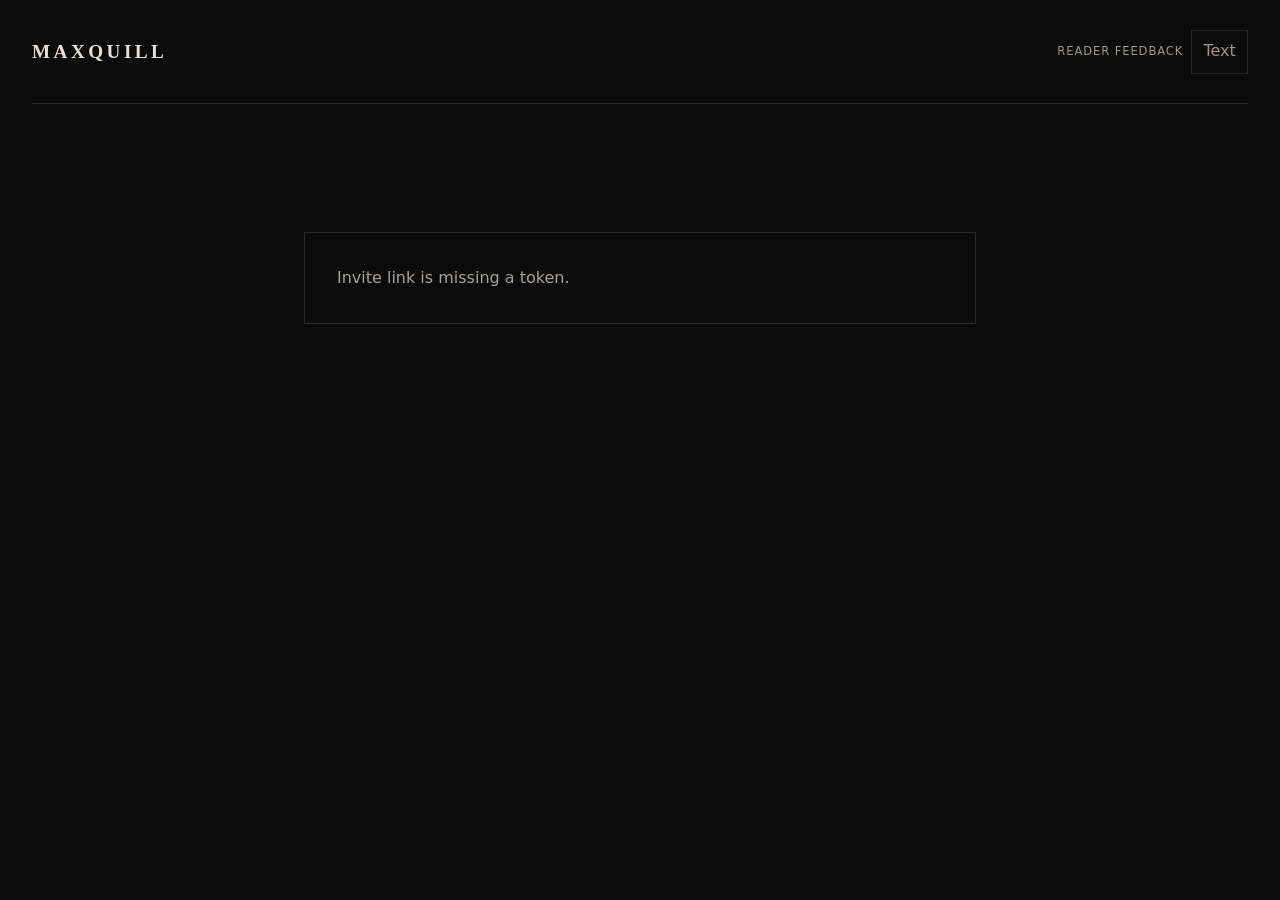
<file: invite.html>
<!doctype html>
<html lang="en" data-reader-theme="dark" data-font-size="medium" data-text-width="normal" data-line-height="normal" data-reader-mode="review">
<head>
  <meta charset="utf-8">
  <meta name="viewport" content="width=device-width,initial-scale=1">
  <meta name="description" content="Leave private reader feedback on a MaxQuill chapter invite.">
  <meta name="theme-color" content="#0c0b0a">
  <title>Reader Invite | MaxQuill</title>
  <link rel="stylesheet" href="styles.css">
</head>
<body class="reader-page invite-page">
  <header class="reader-header">
    <a class="wordmark" href="index.html" aria-label="MaxQuill library">MAXQUILL</a>
    <div class="reader-controls">
      <span class="invite-badge" id="invite-badge">Reader feedback</span>
      <button class="settings-toggle" type="button" aria-expanded="false" aria-controls="reader-settings">Text</button>
    </div>
  </header>

  <aside class="reader-settings" id="reader-settings" aria-label="Reading settings" hidden>
    <div class="setting-group"><span id="theme-label">Theme</span><div class="segmented" role="group" aria-labelledby="theme-label"><button type="button" data-setting="theme" data-value="dark">Dark</button><button type="button" data-setting="theme" data-value="light">Light</button><button type="button" data-setting="theme" data-value="sepia">Sepia</button></div></div>
    <div class="setting-group"><span id="font-label">Font size</span><div class="segmented" role="group" aria-labelledby="font-label"><button type="button" data-setting="fontSize" data-value="small">Small</button><button type="button" data-setting="fontSize" data-value="medium">Medium</button><button type="button" data-setting="fontSize" data-value="large">Large</button><button type="button" data-setting="fontSize" data-value="xlarge">Extra large</button></div></div>
  </aside>

  <section class="invite-gate" id="invite-gate" hidden>
    <p class="eyebrow">Reader invite</p>
    <h1 id="invite-title">Chapter feedback</h1>
    <p class="invite-copy">Read the chapter, mark any passage that stands out, and leave a short comment. This is reader feedback only — it does not submit an owner revision.</p>
    <label for="display-name">Your name</label>
    <input id="display-name" name="displayName" maxlength="64" autocomplete="nickname" placeholder="Anna">
    <p class="form-message" id="gate-message" role="alert" hidden></p>
    <button class="primary-button" type="button" id="start-invite">Start reading</button>
  </section>

  <div class="review-bar" id="review-bar" hidden>
    <div><span id="review-chapter-status">Reader feedback</span><strong id="open-note-count">Comments: 0</strong></div>
    <div>
      <button type="button" id="open-review-panel">Your comments</button>
      <button class="save-button" type="button" id="finish-review">Finish review</button>
    </div>
  </div>

  <div class="selection-actions" id="selection-actions" hidden>
    <span class="selection-preview" id="selection-preview"></span>
    <button type="button" data-selection-action="comment">Comment</button>
  </div>
  <p class="selection-message" id="selection-message" role="status" hidden></p>

  <main id="reader-content" aria-live="polite"><p class="loading reader-loading">Opening invite&hellip;</p></main>

  <dialog class="annotation-dialog" id="annotation-dialog" aria-labelledby="annotation-title">
    <form method="dialog" id="annotation-form">
      <div class="panel-heading"><div><p class="eyebrow">Reader comment</p><h2 id="annotation-title">Add comment</h2></div><button class="icon-button" type="button" data-close-dialog aria-label="Close">&times;</button></div>
      <blockquote id="annotation-quote"></blockquote>
      <label for="annotation-type">Category <span>(optional)</span></label>
      <select id="annotation-type" name="category">
        <option value="">General</option>
        <option value="Confusing">Confusing</option>
        <option value="Pacing">Pacing</option>
        <option value="Dialogue">Dialogue</option>
        <option value="Character">Character</option>
        <option value="Continuity">Continuity</option>
      </select>
      <label for="annotation-comment">Comment</label>
      <textarea id="annotation-comment" name="comment" rows="5" placeholder="What stood out?" required></textarea>
      <p class="form-message" id="annotation-message" role="alert" hidden></p>
      <div class="dialog-actions"><button type="button" data-close-dialog>Cancel</button><button class="save-button" type="submit">Save comment</button></div>
    </form>
  </dialog>

  <dialog class="review-panel" id="review-panel" aria-labelledby="review-panel-title">
    <div class="panel-heading"><div><p class="eyebrow">Your feedback</p><h2 id="review-panel-title">Comments</h2></div><button class="icon-button" type="button" data-close-panel aria-label="Close">&times;</button></div>
    <div id="review-summary"></div>
    <p class="form-message" id="review-message" role="alert" hidden></p>
    <ol class="review-note-list" id="review-note-list"></ol>
    <div class="review-panel-actions"><button class="save-button" type="button" id="finish-review-panel">Finish review</button></div>
  </dialog>

  <script src="contract.js" defer></script>
  <script src="selection-logic.js" defer></script>
  <script src="review-api.js" defer></script>
  <script src="reader-feedback-api.js" defer></script>
  <script src="invite.js" defer></script>
</body>
</html>
</file>
<file: styles.css>
:root{color-scheme:dark;--bg:#0c0b0a;--surface:#141210;--raised:#1a1713;--text:#eee8dc;--muted:#aaa195;--faint:#766f66;--accent:#c9a96e;--soft:rgba(201,169,110,.13);--line:rgba(238,232,220,.13);--serif:Georgia,"Times New Roman",Times,serif;--sans:system-ui,-apple-system,BlinkMacSystemFont,"Segoe UI",sans-serif}*{box-sizing:border-box}html{background:var(--bg)}body{min-width:0;min-height:100vh;margin:0;background:radial-gradient(circle at 78% 10%,rgba(201,169,110,.065),transparent 32rem),var(--bg);color:var(--text);font-family:var(--sans);line-height:1.65;-webkit-font-smoothing:antialiased}a{color:inherit}button{font:inherit}button,a{-webkit-tap-highlight-color:transparent}:focus-visible{outline:2px solid var(--accent);outline-offset:4px}.shell{width:min(100% - 3rem,72rem);margin-inline:auto}.site-header,.reader-header{display:flex;align-items:center;justify-content:space-between;min-height:6.5rem;border-bottom:1px solid var(--line)}.wordmark{font-family:var(--serif);font-size:1.2rem;font-weight:600;letter-spacing:.18em;text-decoration:none}.brand-note,.quiet-link,.section-heading span{color:var(--muted);font-size:.76rem;letter-spacing:.1em;text-transform:uppercase}.quiet-link{display:inline-flex;align-items:center;min-height:2.75rem;text-decoration:none}.page-main{padding-block:clamp(4.5rem,9vw,8rem) clamp(6rem,12vw,10rem)}.intro{max-width:48rem}.eyebrow{margin:0 0 1rem;color:var(--accent);font-size:.76rem;font-weight:650;letter-spacing:.14em;text-transform:uppercase}h1,h2,h3{font-family:var(--serif);font-weight:400;line-height:1.1;text-wrap:balance}h1{margin:0;font-size:clamp(3rem,7vw,6rem);letter-spacing:-.04em}.intro>p:last-child{max-width:42rem;margin:1.75rem 0 0;color:var(--muted);font-size:clamp(1.03rem,2vw,1.22rem)}.library{margin-top:clamp(6rem,12vw,10rem)}.section-heading{display:flex;align-items:baseline;justify-content:space-between;gap:2rem;margin-bottom:1.75rem;padding-bottom:1.15rem;border-bottom:1px solid var(--line)}.section-heading h2{margin:0;font-size:clamp(1.8rem,4vw,2.5rem)}.book-card{display:grid;grid-template-columns:minmax(14rem,.75fr) 2fr;overflow:hidden;border:1px solid var(--line);background:rgba(20,18,16,.78)}.cover{position:relative;display:grid;min-height:26rem;place-items:center;overflow:hidden;border-right:1px solid var(--line);background:linear-gradient(145deg,transparent 30%,rgba(201,169,110,.11)),#191611}.cover:after{position:absolute;inset:1.25rem;border:1px solid rgba(201,169,110,.2);content:""}.cover-mark{z-index:1;display:grid;width:5.2rem;aspect-ratio:1;place-items:center;border:1px solid rgba(201,169,110,.6);color:var(--accent);font-family:var(--serif);font-size:1.8rem;transform:rotate(45deg)}.cover-mark span{transform:rotate(-45deg)}.card-content{display:flex;flex-direction:column;justify-content:center;padding:clamp(2rem,6vw,4.75rem)}.status{width:fit-content;margin:0 0 1.3rem;padding:.3rem .68rem;border:1px solid rgba(201,169,110,.35);border-radius:999px;background:var(--soft);color:var(--accent);font-size:.69rem;font-weight:650;letter-spacing:.11em;text-transform:uppercase}.card-content h3,.book-copy h1{margin:0;font-size:clamp(2.3rem,5vw,4rem)}.description{max-width:38rem;margin:1.15rem 0 0;color:var(--muted)}.metadata{display:flex;flex-wrap:wrap;gap:.6rem 1.5rem;margin:1.4rem 0 0;color:var(--faint);font-size:.83rem}.primary-button{display:inline-flex;align-items:center;justify-content:center;width:fit-content;min-height:3rem;margin-top:2rem;padding:.7rem 1.1rem;border:1px solid var(--accent);background:var(--accent);color:#15110b;font-size:.82rem;font-weight:700;text-decoration:none}.card-content>.quiet-link{width:fit-content;margin-top:.7rem}.loading,.error-message{color:var(--muted)}.error-message{padding:2rem;border:1px solid var(--line)}.book-hero{display:grid;grid-template-columns:minmax(14rem,.75fr) 2fr;gap:clamp(2.5rem,7vw,6rem);align-items:center}.book-hero .cover{border:1px solid var(--line)}.book-copy .description{font-size:1.05rem}.chapter-section{margin-top:clamp(6rem,11vw,9rem)}.chapter-list{margin:0;padding:0;list-style:none;border-top:1px solid var(--line)}.chapter-link{display:grid;grid-template-columns:7rem 1fr auto;gap:1rem;align-items:center;min-height:5.25rem;padding:.8rem .25rem;border-bottom:1px solid var(--line);text-decoration:none}.chapter-link:hover{background:rgba(201,169,110,.035)}.chapter-number,.chapter-state{color:var(--faint);font-size:.75rem;letter-spacing:.08em;text-transform:uppercase}.chapter-title{font-family:var(--serif);font-size:1.22rem}.chapter-item.is-read .chapter-title{color:var(--muted)}.chapter-item.is-read .chapter-state{color:var(--accent)}.chapter-item.is-current .chapter-link{margin-inline:-.75rem;padding-inline:1rem;border-left:2px solid var(--accent);background:var(--soft)}.site-footer{padding-block:2rem;border-top:1px solid var(--line);color:var(--muted);font-size:.78rem}
.reader-page{--reader-bg:#0c0b0a;--reader-text:#e6dfd2;--reader-muted:#9d9589;background:var(--reader-bg);color:var(--reader-text)}html[data-reader-theme=light]{color-scheme:light}html[data-reader-theme=light] .reader-page{--reader-bg:#f5f2eb;--reader-text:#26221d;--reader-muted:#6b645c;--line:rgba(38,34,29,.16);--raised:#ece7dd;--accent:#86652f}html[data-reader-theme=sepia]{color-scheme:light}html[data-reader-theme=sepia] .reader-page{--reader-bg:#eee4ce;--reader-text:#332b21;--reader-muted:#756958;--line:rgba(51,43,33,.16);--raised:#e4d7bc;--accent:#805f2a}.reader-header{position:relative;z-index:3;width:min(100% - 3rem,76rem);margin-inline:auto}.settings-toggle{min-height:2.75rem;padding:.4rem .7rem;border:1px solid var(--line);background:transparent;color:var(--reader-muted);cursor:pointer}.reader-settings{position:absolute;z-index:2;top:5.4rem;right:max(1.5rem,calc((100% - 76rem)/2));width:min(calc(100% - 3rem),29rem);max-height:calc(100vh - 7rem);overflow-y:auto;padding:1.25rem;border:1px solid var(--line);background:var(--raised);box-shadow:0 1.5rem 4rem rgba(0,0,0,.32)}.reader-settings[hidden]{display:none}.setting-group+.setting-group{margin-top:1.15rem}.setting-group>span{display:block;margin-bottom:.45rem;color:var(--reader-muted);font-size:.72rem;font-weight:650;letter-spacing:.08em;text-transform:uppercase}.segmented{display:flex;flex-wrap:wrap;gap:.35rem}.segmented button{min-height:2.65rem;padding:.45rem .68rem;border:1px solid var(--line);background:transparent;color:var(--reader-text);cursor:pointer}.segmented button[aria-pressed=true]{border-color:var(--accent);background:var(--accent);color:var(--reader-bg)}.reader-loading{width:min(100% - 3rem,42rem);margin:8rem auto}.reader-nav{display:grid;grid-template-columns:1fr auto 1fr;gap:1rem;align-items:center;width:min(100% - 3rem,64rem);margin-inline:auto;padding-block:2rem;border-bottom:1px solid var(--line)}.reader-nav.bottom{margin-top:5rem;border-top:1px solid var(--line);border-bottom:0}.nav-link{display:inline-flex;align-items:center;min-height:3rem;color:var(--reader-muted);font-size:.8rem;font-weight:650;text-decoration:none}.nav-link.next{justify-self:end;text-align:right}.nav-link.back{justify-self:center}.nav-link.disabled{visibility:hidden}.chapter-article{width:min(100% - 3rem,var(--reader-width,42rem));margin:clamp(4rem,9vw,7.5rem) auto 0}.chapter-heading{margin-bottom:clamp(3rem,7vw,5rem);text-align:center}.chapter-heading h1{font-size:clamp(2.7rem,7vw,5rem)}.chapter-title-review{display:flex;flex-wrap:wrap;justify-content:center;gap:.45rem;margin:.9rem 0 0}.chapter-title-review[hidden]{display:none}.chapter-title-review button{min-height:2.55rem;padding:.35rem .7rem;border:1px solid var(--line);background:transparent;color:inherit;cursor:pointer}.chapter-body{font-family:var(--serif);font-size:var(--reader-font-size,1.25rem);line-height:var(--reader-line-height,1.8)}.chapter-body p{margin:0 0 1.55em}html[data-font-size=small]{--reader-font-size:1.08rem}html[data-font-size=medium]{--reader-font-size:1.25rem}html[data-font-size=large]{--reader-font-size:1.43rem}html[data-font-size=xlarge]{--reader-font-size:1.62rem}html[data-text-width=narrow]{--reader-width:36rem}html[data-text-width=normal]{--reader-width:42rem}html[data-text-width=wide]{--reader-width:50rem}html[data-line-height=compact]{--reader-line-height:1.55}html[data-line-height=normal]{--reader-line-height:1.8}html[data-line-height=relaxed]{--reader-line-height:2.05}
@media(max-width:48rem){.shell{width:min(100% - 2rem,72rem)}.site-header{min-height:5.8rem;flex-wrap:wrap;gap:.35rem 1rem}.brand-note{display:none}.book-card,.book-hero{grid-template-columns:1fr}.book-card .cover{min-height:18rem;border-right:0;border-bottom:1px solid var(--line)}.book-hero{gap:2.5rem}.book-hero .cover{min-height:22rem}.chapter-link{grid-template-columns:5.5rem 1fr}.chapter-state{grid-column:2}.reader-header,.reader-nav,.chapter-article{width:min(100% - 2rem,var(--reader-width,42rem))}.reader-settings{right:1rem;width:calc(100% - 2rem)}.reader-nav{grid-template-columns:1fr 1fr}.reader-nav .back{grid-column:1/-1;grid-row:1}.reader-nav .previous,.reader-nav .next{grid-row:2}}@media(max-width:25rem){.chapter-link{grid-template-columns:1fr;gap:.15rem;padding-block:1rem}.chapter-state{grid-column:1}.settings-toggle{font-size:.76rem}}@media(prefers-reduced-motion:reduce){*,*:before,*:after{scroll-behavior:auto!important}}

/* Private owner review */
.reader-controls,.mode-switch,.review-bar,.review-bar>div,.dialog-actions,.review-panel-actions{display:flex;align-items:center;gap:.5rem}.mode-switch{padding:.2rem;border:1px solid var(--line);border-radius:999px}.mode-switch button,.review-bar button,.selection-actions button,.dialog-actions button,.review-panel-actions button{min-height:2.75rem;border:1px solid var(--line);background:transparent;color:inherit;cursor:pointer}.mode-switch button{min-width:4.6rem;padding:.35rem .8rem;border:0;border-radius:999px;color:var(--reader-muted)}.mode-switch button[aria-pressed=true]{background:var(--accent);color:var(--reader-bg);font-weight:700}.chapter-review-status{margin:1rem 0 0;color:var(--reader-muted);font-family:var(--sans);font-size:.74rem;letter-spacing:.08em;text-transform:uppercase}.review-bar{position:sticky;z-index:2;top:0;justify-content:space-between;width:min(100% - 3rem,64rem);margin:0 auto;padding:.75rem 0;border-bottom:1px solid var(--line);background:var(--reader-bg)}.review-bar[hidden]{display:none}.review-bar>div:first-child{align-items:flex-start;flex-direction:column;gap:0;color:var(--reader-muted);font-size:.72rem;letter-spacing:.05em}.review-bar strong{color:var(--reader-text);font-size:.8rem}.review-bar strong[hidden]{display:none}.review-nav-actions{display:flex;flex-wrap:wrap;align-items:center;justify-content:flex-end;gap:.5rem}.review-tabs{display:flex;flex-wrap:wrap;gap:.2rem;padding:.15rem;border:1px solid var(--line);border-radius:.4rem}.review-tabs[hidden]{display:none}.review-tabs button{min-height:2.75rem;padding:.4rem .7rem;border:1px solid transparent;background:transparent;color:inherit;cursor:pointer}.review-tabs button[aria-selected=true]{border-color:var(--accent);background:var(--accent);color:var(--reader-bg);font-weight:700}#toggle-revision-view[aria-pressed=true]{border-color:var(--accent);background:rgba(201,169,110,.18)}.review-bar button,.review-panel-actions button{padding:.45rem .75rem}.selection-actions{position:fixed;z-index:7;display:flex;gap:.25rem;padding:.25rem;border:1px solid var(--line);border-radius:.35rem;background:var(--raised);box-shadow:0 .7rem 2rem rgba(0,0,0,.4)}.selection-actions[hidden]{display:none}.selection-actions button{min-width:4.5rem;padding:.4rem .7rem;border:0}.selection-actions button:first-child{background:var(--accent);color:var(--reader-bg);font-weight:700}html[data-reader-mode=review] .chapter-body p{scroll-margin-block:9rem}html[data-reader-mode=review] .chapter-body p::selection{background:rgba(201,169,110,.38)}.annotation-highlight{padding:.08em 0;border-bottom:2px solid var(--accent);background:rgba(201,169,110,.24);color:inherit;cursor:pointer}.annotation-highlight:focus-visible{outline-offset:2px}
.annotation-dialog,.review-panel{width:min(calc(100% - 2rem),36rem);max-height:min(85vh,48rem);margin:auto;padding:0;border:1px solid var(--line);border-radius:.25rem;background:var(--raised);color:var(--reader-text);box-shadow:0 2rem 6rem rgba(0,0,0,.5)}.review-panel{width:min(calc(100% - 2rem),42rem)}.annotation-dialog::backdrop,.review-panel::backdrop{background:rgba(4,3,3,.72)}.annotation-dialog form,.review-panel{padding:clamp(1.25rem,4vw,2rem)}.panel-heading{display:flex;align-items:flex-start;justify-content:space-between;gap:1rem}.panel-heading h2{margin:0;font-family:var(--serif);font-size:clamp(1.8rem,5vw,2.5rem);font-weight:400}.panel-heading .eyebrow{margin-bottom:.4rem}.icon-button{display:grid;width:2.75rem;min-width:2.75rem;height:2.75rem;place-items:center;padding:0;border:1px solid var(--line);background:transparent;color:inherit;font-size:1.5rem;cursor:pointer}.annotation-dialog blockquote{max-height:7rem;overflow:auto;margin:1.5rem 0;padding:1rem;border-left:2px solid var(--accent);background:rgba(201,169,110,.07);color:var(--reader-muted);font-family:var(--serif)}.annotation-dialog label{display:block;margin:.9rem 0 .35rem;color:var(--reader-muted);font-size:.76rem;font-weight:700;letter-spacing:.06em;text-transform:uppercase}.annotation-dialog label span{font-weight:400;text-transform:none}.annotation-dialog select,.annotation-dialog textarea{width:100%;border:1px solid var(--line);border-radius:0;background:var(--reader-bg);color:var(--reader-text);font:inherit}.annotation-dialog select{min-height:3rem;padding:.55rem}.annotation-dialog textarea{min-height:8rem;padding:.75rem;resize:vertical}.dialog-actions{justify-content:flex-end;margin-top:1.25rem}.dialog-actions button{padding:.5rem .9rem}.dialog-actions .save-button,.review-panel-actions .save-button{border-color:var(--accent);background:var(--accent);color:var(--reader-bg);font-weight:700}.dialog-actions .danger-button{margin-right:auto;border-color:#9c5f57;color:#d99a91}.review-panel{overflow-y:auto}.review-panel #review-summary{margin:1.25rem 0;color:var(--reader-muted)}.review-note-list{margin:0;padding:0;list-style:none;border-top:1px solid var(--line)}.review-note{display:grid;grid-template-columns:1fr auto;gap:.5rem;padding:.8rem 0;border-bottom:1px solid var(--line)}.note-jump,.note-edit{border:0;background:transparent;color:inherit;text-align:left;cursor:pointer}.note-jump{display:grid;gap:.25rem;min-width:0;padding:.4rem}.note-jump span{color:var(--accent);font-size:.72rem;font-weight:700;letter-spacing:.06em;text-transform:uppercase}.note-jump q{overflow:hidden;font-family:var(--serif);font-size:1rem;text-overflow:ellipsis;white-space:nowrap}.note-jump small{overflow:hidden;color:var(--reader-muted);text-overflow:ellipsis;white-space:nowrap}.note-edit{align-self:center;min-height:2.75rem;padding:.5rem .7rem;color:var(--reader-muted)}.empty-notes{padding:2rem 0;color:var(--reader-muted)}.review-panel-actions{position:sticky;bottom:-2rem;justify-content:flex-end;margin:1.5rem -2rem -2rem;padding:1rem 2rem;border-top:1px solid var(--line);background:var(--raised)}
.reader-header .owner-nav{justify-content:flex-end}
@media(max-width:48rem){.reader-header{flex-wrap:wrap;gap:.75rem}.reader-header .owner-nav{order:3;width:100%;justify-content:flex-start}.reader-controls{gap:.35rem}.settings-toggle{width:2.9rem;overflow:hidden}.review-bar{top:0;width:100%;padding:.65rem 1rem}.review-bar>div:last-child{gap:.25rem}.review-bar button{padding:.4rem .55rem;font-size:.75rem}.annotation-dialog,.review-panel{width:100%;max-width:none;max-height:88dvh;margin:auto 0 0;border-width:1px 0 0;border-radius:.7rem .7rem 0 0}.review-panel-actions{bottom:-2rem}.chapter-article{margin-top:3.5rem}}@media(max-width:30rem){.mode-switch button{min-width:3.8rem;padding-inline:.55rem}.review-bar>div:first-child span{display:none}.review-bar button{font-size:.7rem}.dialog-actions{flex-wrap:wrap}.dialog-actions .danger-button{margin-right:0}.dialog-actions button{flex:1}.review-panel-actions{margin-inline:-1.25rem;padding-inline:1.25rem}}

/* Device-independent review selection actions */
.selection-preview{display:none}.selection-message{position:fixed;z-index:6;left:50%;bottom:1rem;max-width:calc(100% - 2rem);margin:0;padding:.65rem .85rem;border:1px solid var(--line);background:var(--raised);color:var(--reader-muted);font-size:.78rem;transform:translateX(-50%)}.selection-message[hidden]{display:none}
@media(hover:none),(pointer:coarse){.selection-actions{right:0!important;bottom:0!important;left:0!important;top:auto!important;display:grid;grid-template-columns:1fr 1fr 1fr;gap:.5rem;width:100%;padding:.65rem max(1rem,env(safe-area-inset-right)) calc(.65rem + env(safe-area-inset-bottom)) max(1rem,env(safe-area-inset-left));border-width:1px 0 0;border-radius:0;background:var(--raised)}.selection-actions[hidden]{display:none}.selection-preview{display:block;grid-column:1/-1;overflow:hidden;color:var(--reader-muted);font-family:var(--serif);font-size:.85rem;text-overflow:ellipsis;white-space:nowrap}.selection-actions button{min-height:3rem}.selection-message{bottom:calc(1rem + env(safe-area-inset-bottom))}}

/* Owner review submission */
.review-job-status{display:grid;gap:.35rem;margin:1rem 0;padding:1rem;border:1px solid var(--line);background:rgba(201,169,110,.07)}
.review-job-status strong{font-family:var(--serif);font-size:1.15rem}
.review-job-status span{color:var(--reader-muted);font-size:.82rem}
.review-job-status .is-ready{color:var(--accent);font-weight:700}
.review-job-status .is-failed{color:#d99a91}
.review-progress-label,.review-progress-detail{margin:0;color:var(--reader-muted);font-family:var(--sans);font-size:.84rem;line-height:1.45}
.review-progress-label{color:var(--reader-text);font-weight:650}
.review-panel-actions{flex-wrap:wrap}
.review-panel-actions .jump-open-button{order:0;margin-right:auto}
.review-panel-actions .submit-button{min-height:3.15rem;border-color:var(--accent);background:var(--accent);color:var(--reader-bg);font-weight:700}
.review-bar .open-revision-button{min-height:3.15rem;border-color:var(--accent);background:var(--accent);color:var(--reader-bg);font-weight:700}
.review-panel-actions button:disabled{cursor:not-allowed;opacity:.55}
.submit-disabled-reason{flex:1 0 100%;margin:.15rem 0 0;color:var(--reader-muted);font-family:var(--sans);font-size:.8rem;line-height:1.4}
.submit-toast{position:fixed;z-index:10;right:max(1rem,env(safe-area-inset-right));bottom:calc(1rem + env(safe-area-inset-bottom));display:grid;gap:.1rem;min-width:min(20rem,calc(100% - 2rem));padding:.85rem 1rem;border:1px solid var(--accent);background:var(--raised);box-shadow:0 .7rem 2rem rgba(0,0,0,.4)}
.submit-toast[hidden]{display:none}.submit-toast strong{color:var(--reader-text)}.submit-toast span{color:var(--reader-muted);font-size:.8rem}
@media(max-width:30rem){.review-panel-actions{display:grid;grid-template-columns:1fr;margin-inline:-1.25rem;padding:1rem 1.25rem calc(1rem + env(safe-area-inset-bottom))}.review-panel-actions .submit-button{grid-row:1}.review-panel-actions .jump-open-button{grid-row:3;margin-right:0}.review-panel-actions .submit-disabled-reason{grid-row:2;order:initial}.review-panel-actions button{width:100%}.review-progress-label,.review-progress-detail,.submit-disabled-reason{font-size:.82rem}}

/* Post-revision changes-only review */
.reader-page{--revision-new:#8faf8a;--revision-changed:var(--accent);--revision-removed:#d99a91}
html[data-reader-theme=light] .reader-page{--revision-new:#4f6f4c;--revision-removed:#9c5f57}
html[data-reader-theme=sepia] .reader-page{--revision-new:#556b48;--revision-removed:#9c5f57}
.revision-decision-badge.is-open{border-color:var(--revision-changed);color:var(--revision-changed);background:rgba(201,169,110,.12)}
.revision-change.is-unresolved{border-left:2px solid var(--revision-changed);padding-left:.85rem}
.revision-change.is-open-focus{outline:2px solid var(--accent);outline-offset:.35rem;background:rgba(201,169,110,.06)}
.revision-open-summary{margin:0;color:var(--revision-changed);font-family:var(--sans);font-size:.78rem;font-weight:700;letter-spacing:.04em}
.revision-toolbar{display:flex;flex-wrap:wrap;align-items:flex-start;justify-content:space-between;gap:.75rem;margin:0 0 2rem;padding-bottom:1rem;border-bottom:1px solid var(--line)}.revision-toolbar p{margin:0;color:var(--reader-muted);font-family:var(--sans);font-size:.82rem}.revision-toolbar button{min-height:2.75rem;padding:.45rem .75rem;border:1px solid var(--line);background:transparent;color:inherit;cursor:pointer}.revision-legend{display:flex;flex-wrap:wrap;gap:.75rem 1.25rem;width:100%;order:3;margin:.15rem 0 0;font-size:.72rem!important;letter-spacing:.04em}.revision-legend-new{color:var(--revision-new)}.revision-legend-changed{color:var(--revision-changed)}.revision-legend-removed{color:var(--revision-removed)}.revision-change{margin:0 0 2rem;padding:1.15rem 0 1.35rem;border-bottom:1px solid var(--line)}.revision-change.is-accepted{opacity:.72}.revision-change-header{display:flex;flex-wrap:wrap;align-items:baseline;justify-content:space-between;gap:.5rem;margin:0 0 .45rem}.revision-change-header-meta{display:flex;flex-wrap:wrap;align-items:center;gap:.4rem}.revision-kicker{margin:0;color:var(--reader-text);font-family:var(--sans);font-size:.78rem;font-weight:700;letter-spacing:.04em}.revision-kind-badge,.revision-decision-badge{display:inline-block;padding:.15rem .45rem;border:1px solid var(--line);color:var(--reader-muted);font-family:var(--sans);font-size:.68rem;font-weight:600;letter-spacing:.06em;text-transform:uppercase}.revision-decision-badge{border-color:var(--revision-changed);color:var(--revision-changed)}.revision-decision-badge.is-flagged{border-color:var(--revision-removed);color:var(--revision-removed)}.revision-decision-badge.is-accepted{border-color:var(--accent);color:var(--accent)}.revision-change.is-flagged{border-left:2px solid var(--revision-removed);padding-left:.85rem}.revision-origin{margin:0 0 .85rem;color:var(--reader-muted);font-family:var(--sans);font-size:.78rem}.revision-change{container-type:inline-size;container-name:revision-card}.revision-pair{display:grid;grid-template-columns:1fr 1fr 1fr;gap:1.25rem 1.5rem;margin:1rem 0;align-items:start}.revision-side-new{order:1}.revision-side-old{order:2}.revision-side-note{order:3;min-width:0}.revision-side-note .revision-review{margin:.65rem 0 0;padding:1rem 1.05rem}.revision-side-note .revision-note-quote,.revision-side-note .revision-note-comment,.revision-note-quote,.revision-note-comment{font-family:var(--serif);font-size:1em;line-height:1.75}.revision-note-field-label{margin:.55rem 0 .2rem;color:var(--reader-muted);font-family:var(--sans);font-size:.68rem;font-weight:700;letter-spacing:.06em;text-transform:uppercase}.revision-owner-selection{text-decoration:underline;text-underline-offset:.22em;text-decoration-thickness:2px;text-decoration-color:var(--reader-text);text-decoration-skip-ink:none}.revision-note-decision{margin:0 0 .55rem;color:var(--revision-changed);font-family:var(--sans);font-size:.72rem;font-weight:700;letter-spacing:.06em;text-transform:uppercase}.revision-note-decision.is-flagged{color:var(--revision-removed)}.revision-note-decision.is-accepted{color:var(--accent)}.revision-additional-note{margin:.55rem 0 0;color:var(--reader-muted);font-family:var(--sans);font-size:.82rem;line-height:1.45}.revision-side-label{display:block;margin-bottom:.55rem;color:var(--reader-muted);font-family:var(--sans);font-size:.72rem;font-weight:700;letter-spacing:.08em;text-transform:uppercase}.revision-context,.revision-empty{margin:0 0 .45rem;color:var(--reader-muted);font-family:var(--serif);font-size:.92em}.revision-prose{font-family:var(--serif);font-size:1em;line-height:1.75}.revision-prose-p{margin:0 0 1.15em;padding:0;border:0;background:transparent;color:inherit}.revision-prose-p:last-child{margin-bottom:0}.revision-prose-p.is-context,.revision-prose-context{color:var(--reader-muted)}.revision-text{background:transparent;text-decoration:none}.revision-text.revision-owner-selection,.revision-owner-selection{text-decoration:underline;text-underline-offset:.22em;text-decoration-thickness:2px;text-decoration-color:var(--reader-text);text-decoration-skip-ink:none}.revision-new{color:var(--revision-new)}.revision-changed{color:var(--revision-changed)}.revision-removed{color:var(--revision-removed)}.revision-ins{color:var(--revision-new);background:transparent;text-decoration:none}.revision-del{color:var(--revision-changed);background:transparent;text-decoration:none}.revision-decision-status{margin:0 0 .75rem;color:var(--accent);font-family:var(--sans);font-size:.78rem;font-weight:700;letter-spacing:.04em}.revision-decision-status.is-accepted-status{color:var(--accent)}.revision-change.is-needs-revision .revision-decision-status,.revision-decision-status.is-flagged{color:var(--revision-removed)}.revision-owner-note{margin:1rem 0 0;padding-top:.85rem;border-top:1px solid var(--line)}.revision-pass-feedback{margin:1rem 0 0;padding-top:.85rem;border-top:1px solid var(--line)}.revision-pass-feedback-inline{margin:.85rem 0 0;padding-top:.75rem}.revision-review{margin:.65rem 0 0;padding:.9rem 1rem;border-left:2px solid var(--accent);background:rgba(201,169,110,.07)}.revision-feedback{position:relative}.revision-feedback button{margin-top:.55rem;min-height:2.4rem;padding:.3rem .65rem;border:1px solid var(--line);background:transparent;color:inherit;cursor:pointer}.revision-note-category{margin:0 0 .35rem;color:var(--accent);font-family:var(--sans);font-size:.72rem;font-weight:700;letter-spacing:.06em;text-transform:uppercase}.revision-note-quote,.revision-note-comment{display:block;margin:.35rem 0 0;color:var(--reader-text);font-family:var(--serif);font-size:1em;line-height:1.75}.revision-note-quote{margin-bottom:.85rem}.revision-note-comment{margin-top:.2rem}.revision-side-note .revision-note-decision{margin:1rem 0 0}.revision-actions{display:flex;flex-wrap:wrap;gap:.45rem;margin-top:1rem}.revision-actions button{min-height:2.75rem;padding:.4rem .75rem;border:1px solid var(--line);background:transparent;color:inherit;cursor:pointer}.revision-actions button.is-accepted,.revision-actions [data-change-action=accept].is-accepted{border-color:var(--accent);background:var(--accent);color:var(--reader-bg);font-weight:700}.revision-alert{margin:0 0 1rem;color:var(--revision-removed);font-family:var(--sans);font-size:.86rem;font-weight:700}
@container revision-card (max-width:68rem){.revision-pair{grid-template-columns:1fr 1fr}.revision-side-new{order:1}.revision-side-old{order:2}.revision-side-note{grid-column:1/-1;order:3}}
@container revision-card (max-width:40rem){.revision-pair{grid-template-columns:1fr}.revision-side-new{order:1}.revision-side-old{order:2}.revision-side-note{order:3;grid-column:auto}}
@media(max-width:48rem){.revision-toolbar,.revision-change{margin-inline:0}.revision-pair{grid-template-columns:1fr}.revision-side-new{order:1}.revision-side-old{order:2}.revision-side-note{order:3}.revision-actions button{flex:1}}
.chapter-article.is-revision-changes{width:min(100% - 3rem,96rem);max-width:none}
html[data-revision-view=changes] .review-bar{width:min(100% - 3rem,96rem)}
html[data-revision-view=changes] .reader-nav{width:min(100% - 3rem,96rem)}
@media(max-width:48rem){.chapter-article.is-revision-changes,html[data-revision-view=changes] .review-bar,html[data-revision-view=changes] .reader-nav{width:min(100% - 2rem,96rem)}}

/* Invite reader + owner feedback */
.invite-badge{color:var(--reader-muted);font-size:.72rem;letter-spacing:.08em;text-transform:uppercase}
.invite-gate{width:min(100% - 3rem,28rem);margin:4rem auto;padding:2rem;border:1px solid var(--line);background:var(--raised)}
.invite-gate h1{margin:0 0 1rem;font-size:clamp(2rem,5vw,2.8rem)}
.invite-copy{color:var(--reader-muted);margin:0 0 1.5rem}
.invite-gate label{display:block;margin:0 0 .35rem;color:var(--reader-muted);font-size:.76rem;font-weight:700;letter-spacing:.06em;text-transform:uppercase}
.invite-gate input{width:100%;min-height:3rem;margin-bottom:1rem;padding:.65rem .75rem;border:1px solid var(--line);background:var(--reader-bg);color:var(--reader-text);font:inherit}
.invite-gate .primary-button{margin-top:.5rem;width:100%}
.form-message{margin:.75rem 0;color:#d99a91;font-size:.85rem}
.form-message[hidden]{display:none}
.owner-feedback-page .feedback-intro{max-width:42rem}
.owner-nav{display:flex;flex-wrap:wrap;align-items:center;gap:.35rem 1rem}.owner-nav a[aria-current=page]{color:var(--accent)}
.owner-activity{max-width:48rem;margin-top:clamp(4rem,9vw,7rem)}.activity-list{margin:0;padding:0;list-style:none;border-top:1px solid var(--line)}.activity-item{display:flex;flex-wrap:wrap;gap:.65rem 1rem;align-items:center;justify-content:space-between;padding:.95rem 0;border-bottom:1px solid var(--line)}.activity-copy{display:grid;gap:.2rem;min-width:12rem;flex:1}.activity-copy strong{font-family:var(--serif);font-size:1.15rem;font-weight:400}.activity-copy span{color:var(--muted);font-size:.86rem}.activity-badge{width:fit-content;padding:.25rem .6rem;border:1px solid rgba(201,169,110,.35);border-radius:999px;background:var(--soft);color:var(--accent);font-size:.69rem;font-weight:650;letter-spacing:.1em;text-transform:uppercase}.activity-empty{margin:0;color:var(--muted)}.activity-item .quiet-link{margin:0}
.feedback-section{margin-top:clamp(3rem,8vw,5rem)}
.invite-create-form{display:grid;gap:.75rem;max-width:36rem}
.invite-create-form select{min-height:3rem;padding:.55rem;border:1px solid var(--line);background:var(--surface);color:var(--text);font:inherit}
.invite-link-box{margin-top:1.5rem;padding:1.25rem;border:1px solid var(--line);background:var(--surface);display:grid;gap:.75rem;max-width:42rem}
.invite-link-box code{overflow-wrap:anywhere;font-size:.85rem;color:var(--accent)}
.copy-link-button{width:fit-content;min-height:2.75rem;padding:.45rem .9rem;border:1px solid var(--line);background:transparent;color:inherit;cursor:pointer}
.feedback-chapter-list{margin:0;padding:0;list-style:none;border-top:1px solid var(--line)}
.feedback-chapter-item{display:flex;gap:1rem;align-items:center;justify-content:space-between;padding:1.1rem 0;border-bottom:1px solid var(--line)}
.feedback-chapter-item strong{display:block;font-family:var(--serif);font-size:1.35rem;font-weight:400}
.feedback-chapter-item .muted{margin:.35rem 0 0;color:var(--muted);font-size:.9rem}
.feedback-chapter-item.is-empty{opacity:.72}
.feedback-chapter-item .primary-button{margin-top:0}
.feedback-filters{display:flex;flex-wrap:wrap;gap:1rem;align-items:end;margin:1.5rem 0 2rem}
.feedback-filters label{display:grid;gap:.35rem;color:var(--muted);font-size:.72rem;font-weight:700;letter-spacing:.06em;text-transform:uppercase}
.feedback-filters select{min-height:2.75rem;min-width:12rem;padding:.45rem .6rem;border:1px solid var(--line);background:var(--surface);color:var(--text)}
.feedback-article{margin-top:1rem}
.reader-feedback-card{margin:0 0 1.75rem;padding:1rem 1.1rem;border:1px solid var(--line);background:rgba(201,169,110,.07)}
.reader-feedback-card header{display:grid;gap:.35rem;margin-bottom:.85rem}
.reader-feedback-card q{font-family:var(--serif);color:var(--muted)}
.reader-feedback-list{margin:0;padding:0;list-style:none}
.reader-feedback-list li{padding:.85rem 0;border-top:1px solid var(--line)}
.reader-feedback-list li.is-resolved{opacity:.65}
.reader-feedback-meta{display:flex;justify-content:space-between;gap:1rem;margin-bottom:.35rem}
.reader-feedback-meta strong{font-size:.95rem}
.reader-feedback-meta span{color:var(--muted);font-size:.75rem;letter-spacing:.04em;text-transform:uppercase}
.reader-feedback-list blockquote{margin:0;color:var(--text);font-family:var(--serif)}
.reader-feedback-actions{margin-top:.65rem}
.reader-feedback-actions button{min-height:2.5rem;padding:.35rem .7rem;border:1px solid var(--line);background:transparent;color:var(--muted);cursor:pointer}
@media(max-width:40rem){.feedback-chapter-item{flex-direction:column;align-items:flex-start}}

/* Submitted / waiting workspace */
.revision-waiting-panel{display:grid;gap:1rem;width:min(100%,34rem);margin:clamp(3rem,10vw,6rem) auto;padding:clamp(1.5rem,4vw,2.25rem);border:1px solid var(--line);background:rgba(201,169,110,.07);text-align:left}
.revision-waiting-panel .eyebrow{margin:0;color:var(--accent)}
.revision-waiting-title{margin:0;font-family:var(--serif);font-size:clamp(2rem,5vw,2.8rem);font-weight:400;line-height:1.1}
.revision-waiting-summary,.revision-waiting-detail,.revision-waiting-next,.revision-waiting-persist{margin:0;color:var(--reader-muted);font-family:var(--sans);font-size:.92rem;line-height:1.5}
.revision-waiting-summary{color:var(--reader-text);font-weight:650}
.revision-waiting-next{color:var(--accent);font-weight:700;letter-spacing:.04em;text-transform:uppercase;font-size:.78rem}
.revision-waiting-actions{display:flex;flex-wrap:wrap;gap:.55rem;margin-top:.35rem}
.revision-waiting-actions button{min-height:2.85rem;padding:.45rem .85rem;border:1px solid var(--line);background:transparent;color:inherit;cursor:pointer}
.revision-waiting-actions .open-revision-button{border-color:var(--accent);background:var(--accent);color:var(--reader-bg);font-weight:700}
.revision-waiting-panel.is-ready{border-color:rgba(201,169,110,.45)}
.revision-waiting-panel.is-failed{border-color:rgba(217,154,145,.55)}
.revision-readonly-banner{margin:0;color:var(--accent);font-family:var(--sans);font-size:.78rem;font-weight:700;letter-spacing:.06em;text-transform:uppercase}
html[data-revision-view=waiting] .chapter-article{width:min(100% - 3rem,42rem)}
html[data-revision-view=waiting] .review-bar{width:min(100% - 3rem,42rem)}
@media(max-width:48rem){html[data-revision-view=waiting] .chapter-article,html[data-revision-view=waiting] .review-bar{width:min(100% - 2rem,42rem)}.revision-waiting-panel{margin-top:2rem}.revision-waiting-actions{display:grid;grid-template-columns:1fr}.revision-waiting-actions button{width:100%}}
.review-job-status .is-queued,.review-job-status .is-processing{color:var(--accent)}

.change-editor{display:grid;gap:.75rem;margin:1rem 0}.change-editor[hidden],#comment-editor[hidden]{display:none!important}.change-field-label{margin:0;color:var(--reader-muted);font-family:var(--sans);font-size:.72rem;letter-spacing:.08em;text-transform:uppercase}.change-original,.change-ai-summary,.change-ai-suggestion{margin:0;padding:1rem;border-left:2px solid var(--line);background:rgba(255,255,255,.03)}.change-ai-review{display:grid;gap:.4rem}.revision-owner-change,.revision-ai-review,.revision-reviser-adjustment{border-left-color:var(--accent)}
</file>
